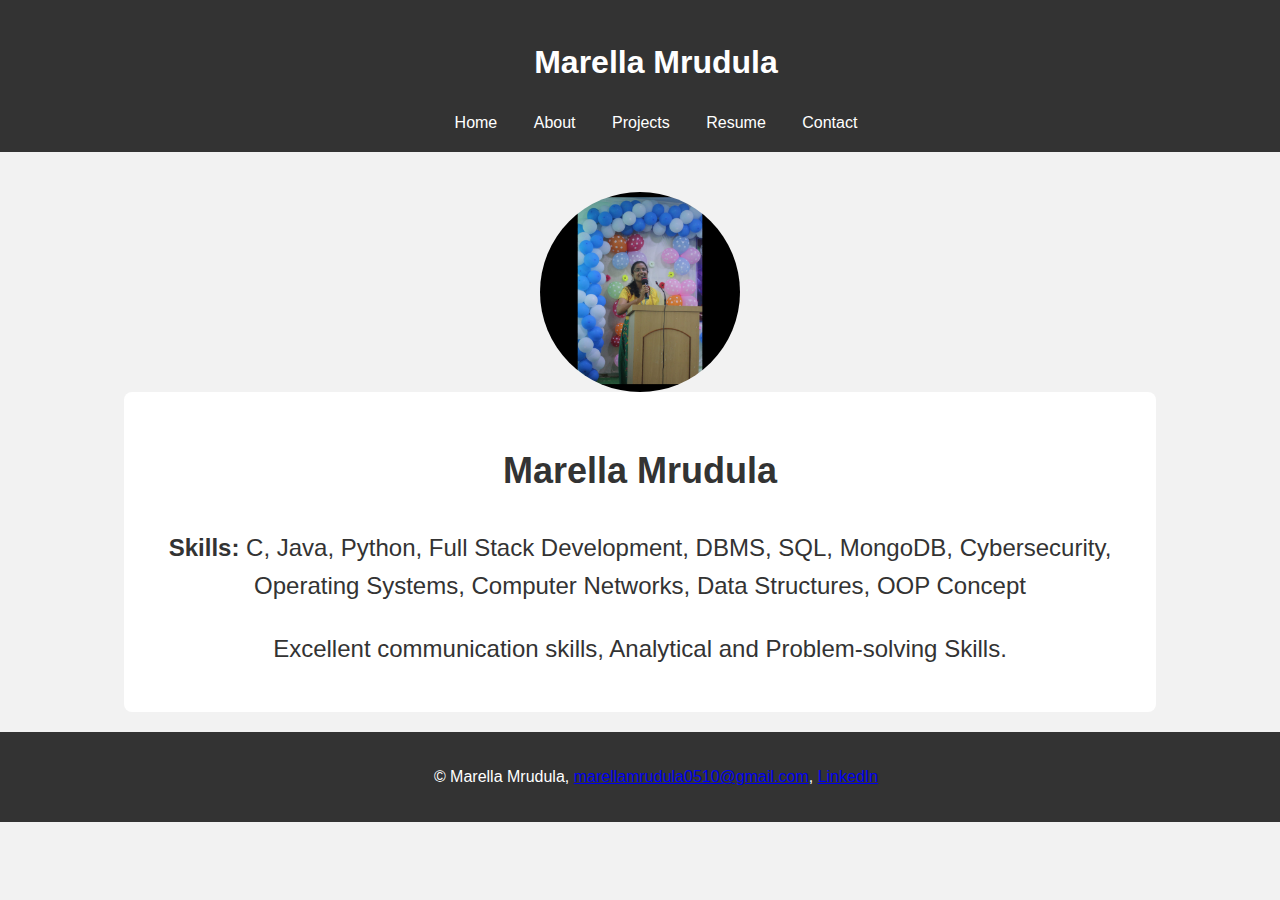
<file: index.html>
<!DOCTYPE html>
<html lang="en">
<head>
  <meta charset="UTF-8">
  <meta name="viewport" content="width=device-width, initial-scale=1.0">
  <title>Marella Mrudula</title>
  <style>
    body {
      margin: 0;
      padding: 0;
      font-family: Arial, sans-serif;
      line-height: 1.6;
      background-color: #f2f2f2; /* Set a light gray background color */
    }

    header {
      background-color: #333;
      color: #fff;
      padding: 1em;
      text-align: center;
      width: 100%;
    }

    nav ul {
      list-style: none;
      margin: 0;
      padding: 0;
    }

    nav ul li {
      display: inline;
    }

    nav ul li a {
      color: #fff;
      text-decoration: none;
      padding: 0.5em 1em;
    }

    nav ul li a:hover {
      background-color: #555;
      border-radius: 5px;
    }

    section {
      padding: 20px;
      margin-top: 20px; /* Adjust margin to provide space between header and content */
      text-align: center; /* Center align the content */
    }

    #background {
      background-image: url('Index.jpeg');
      background-size: cover;
      background-position: center;
      background-repeat: no-repeat;
      width: 200px; /* Adjust width of image */
      height: 200px; /* Adjust height of image */
      margin: auto; /* Center the image horizontally */
      border-radius: 50%; /* Make the background image appear in an oval shape */
    }

    #description {
      margin-top: 20px; /* Add some margin to separate the image and description */
      text-align: center;
      color: #333; /* Set text color to dark gray */
      font-size: 24px;
      width: 80%;
      background-color: #fff; /* Set a white background color for the description */
      padding: 20px; /* Add padding for better readability */
      border-radius: 8px; /* Add border-radius for rounded corners */
      margin: auto; /* Center the description horizontally */
    }

    footer {
      /* Remove animation */
      width: 100%;
      background-color: #333;
      color: #fff;
      padding: 1em;
      text-align: center;
    }
  </style>
</head>
<body>
  <header>
    <h1>Marella Mrudula</h1>
    <nav>
      <ul>
        <li><a href="index.html">Home</a></li>
        <li><a href="about.html">About</a></li>
        <li><a href="projects.html">Projects</a></li>
        <li><a href="resume.html">Resume</a></li>
        <li><a href="contact.html">Contact</a></li>
      </ul>
    </nav>
  </header>

  <section>
    <div id="background"></div>
    <div id="description">
      <h2>Marella Mrudula</h2>
      <p><b>Skills:</b> C, Java, Python, Full Stack Development, DBMS, SQL, MongoDB, Cybersecurity, Operating Systems,
        Computer Networks, Data Structures, OOP Concept
      </p>
      <p>Excellent communication skills, 
         Analytical and Problem-solving Skills.
      </p>
      <!-- Add any additional information here -->
    </div>
  </section>
  <footer>
    <p>&copy; Marella Mrudula, <a href="mailto:marellamrudula0510@gmail.com">marellamrudula0510@gmail.com</a>, <a href="https://www.linkedin.com/in/marella-mrudula/">LinkedIn</a></p>
  </footer>
  
</body>
</html>
</file>
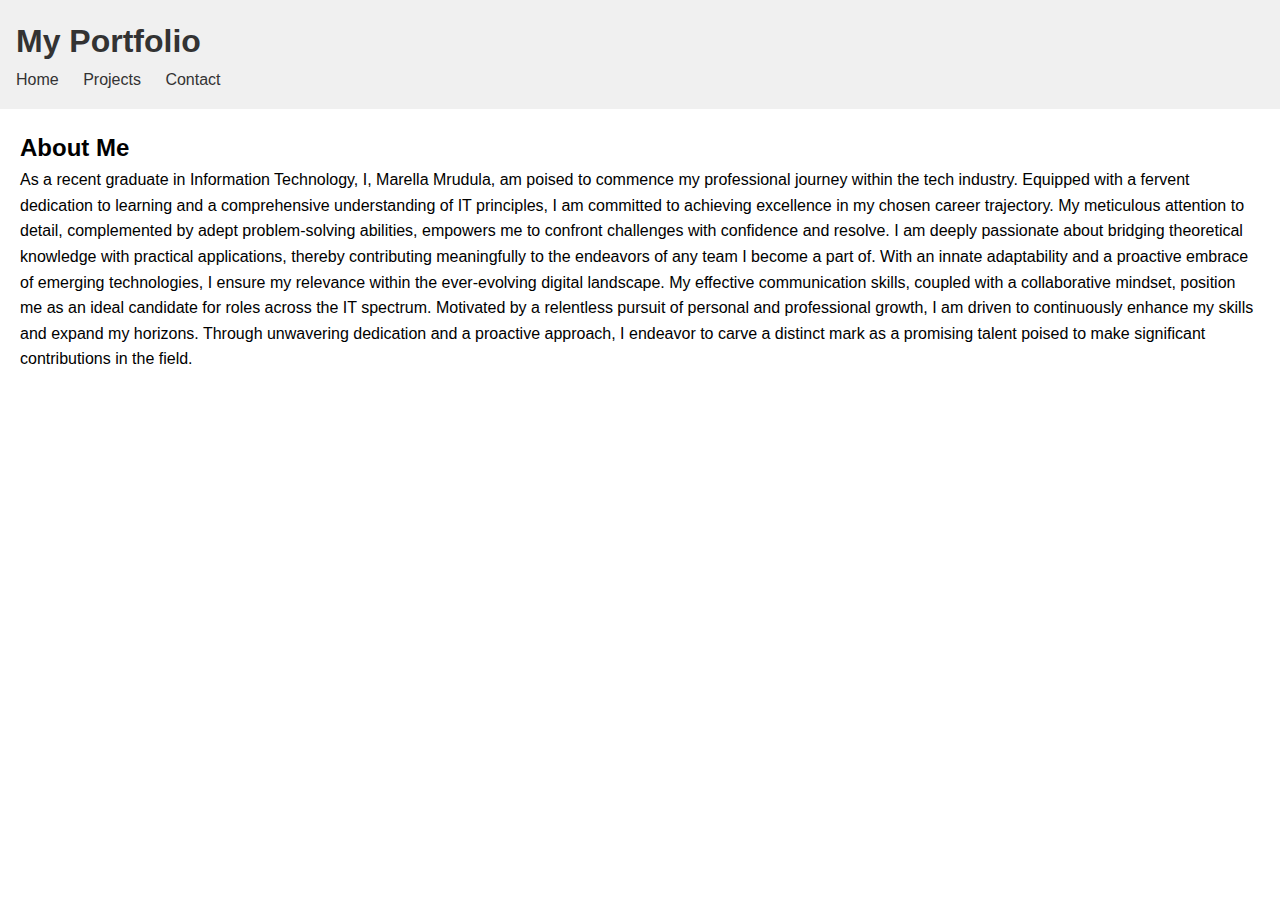
<file: about.html>
<!DOCTYPE html>
<html lang="en">
<head>
  <meta charset="UTF-8">
  <meta name="viewport" content="width=device-width, initial-scale=1.0">
  <title>About Me</title>
  <link rel="stylesheet" href="styles.css"> <!-- Link to your stylesheet -->
</head>
<body>
  <header>
    <h1>My Portfolio</h1>
    <nav>
      <ul>
        <li><a href="index.html">Home</a></li>
        <li><a href="projects.html">Projects</a></li>
        <li><a href="contact.html">Contact</a></li>
      </ul>
    </nav>
  </header>

  <section id="about">
    <h2>About Me</h2>
    <p>As a recent graduate in Information Technology, I, Marella Mrudula, am poised to commence my professional journey within the tech industry.
      Equipped with a fervent dedication to learning and a comprehensive understanding of IT principles, I am committed to achieving excellence in my chosen career trajectory. 
      My meticulous attention to detail, complemented by adept problem-solving abilities, empowers me to confront challenges with confidence and resolve.
      I am deeply passionate about bridging theoretical knowledge with practical applications, thereby contributing meaningfully to the endeavors of any team I become a part of.
      With an innate adaptability and a proactive embrace of emerging technologies, I ensure my relevance within the ever-evolving digital landscape. 
      My effective communication skills, coupled with a collaborative mindset, position me as an ideal candidate for roles across the IT spectrum.
      Motivated by a relentless pursuit of personal and professional growth, I am driven to continuously enhance my skills and expand my horizons. 
      Through unwavering dedication and a proactive approach, I endeavor to carve a distinct mark as a promising talent poised to make significant contributions in the field.</p>
  </section>

 
</body>
</html>
</file>
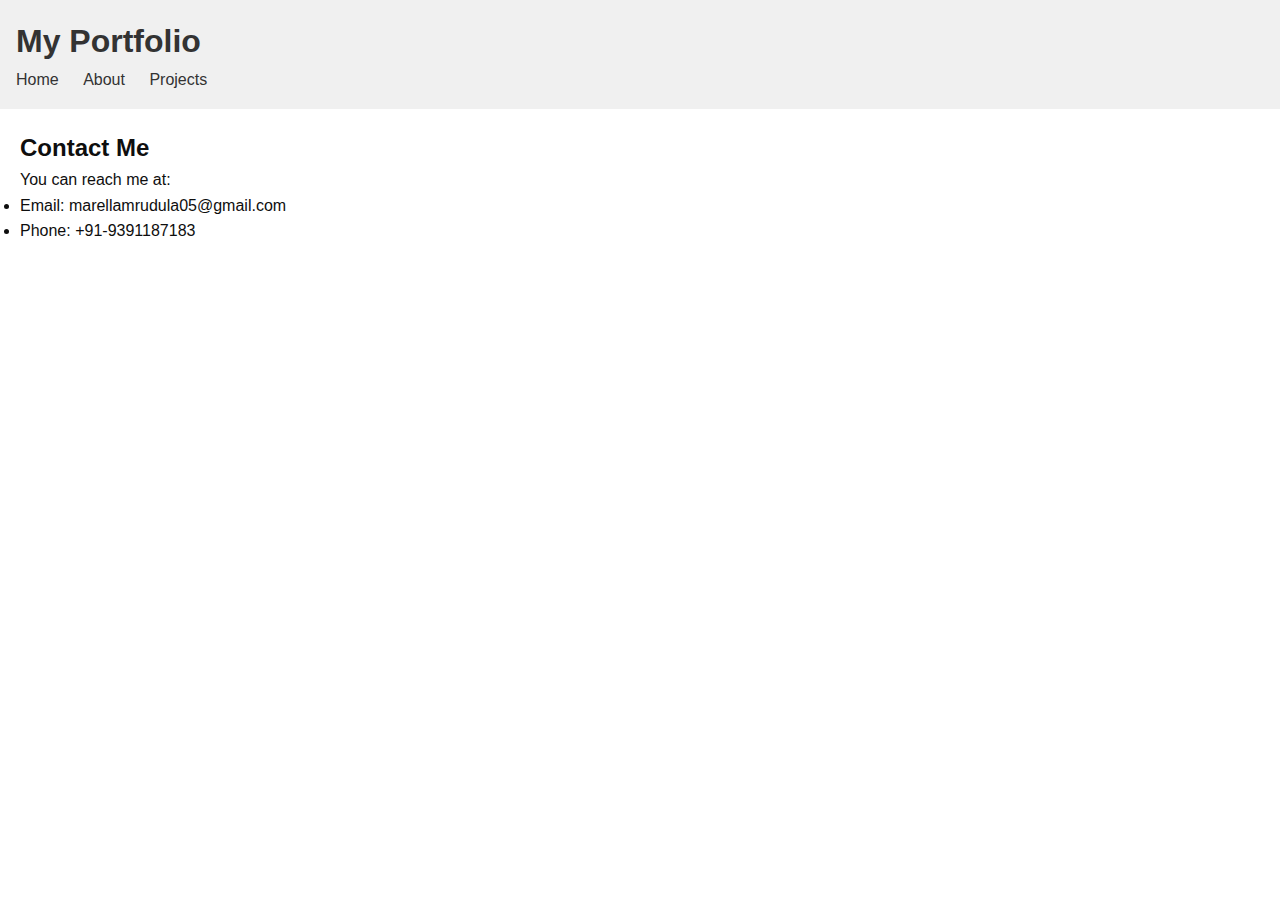
<file: contact.html>
<!DOCTYPE html>
<html lang="en">
<head>
  <meta charset="UTF-8">
  <meta name="viewport" content="width=device-width, initial-scale=1.0">
  <title>Contact Me</title>
  <link rel="stylesheet" href="styles.css"> 
  <style>
    /* CSS for body background */
    body {
      margin: 0;
      padding: 0;
      /* Remove background images */
      /* background-image: url('contact.jpg'), url('contact1.jpg'); */
      background-size: cover;
      background-position: center;
      background-repeat: no-repeat;
      color: rgb(14, 14, 14);
    }

    /* CSS for image animation */
    @keyframes fadeInOut {
      0% {
        opacity: 0; /* Start with opacity 0 */
      }
      50% {
        opacity: 1; /* Transition to opacity 1 */
      }
      100% {
        opacity: 0; /* Transition back to opacity 0 */
      }
    }

    /* Apply animation to both images */
    #image1, #image2 {
      width: 100%; /* Set width of images to cover the entire viewport */
      height: 100%; /* Set height of images to cover the entire viewport */
      position: fixed; /* Position images fixed */
      top: 0;
      left: 0;
      z-index: -1; /* Place images behind other content */
      animation: fadeInOut 60s infinite; /* Apply fadeInOut animation for 1 minute (60 seconds) */
    }

    /* Hide second image initially */
    #image2 {
      opacity: 0;
      animation-delay: 60s; /* Delay appearance of the second image by 1 minute (60 seconds) */
    }
  </style>
</head>
<body>
  <header>
    <h1>My Portfolio</h1>
    <nav>
      <ul>
        <li><a href="index.html">Home</a></li>
        <li><a href="about.html">About</a></li>
        <li><a href="projects.html">Projects</a></li>
      </ul>
    </nav>
  </header>

  <section id="contact">
    <h2>Contact Me</h2>
    <p>You can reach me at:</p>
    <ul>
      <li>Email: marellamrudula05@gmail.com</li>
      <li>Phone: +91-9391187183</li>
    </ul>
  </section>

  <!-- Remove the two images -->
 
</body>
</html>
</file>
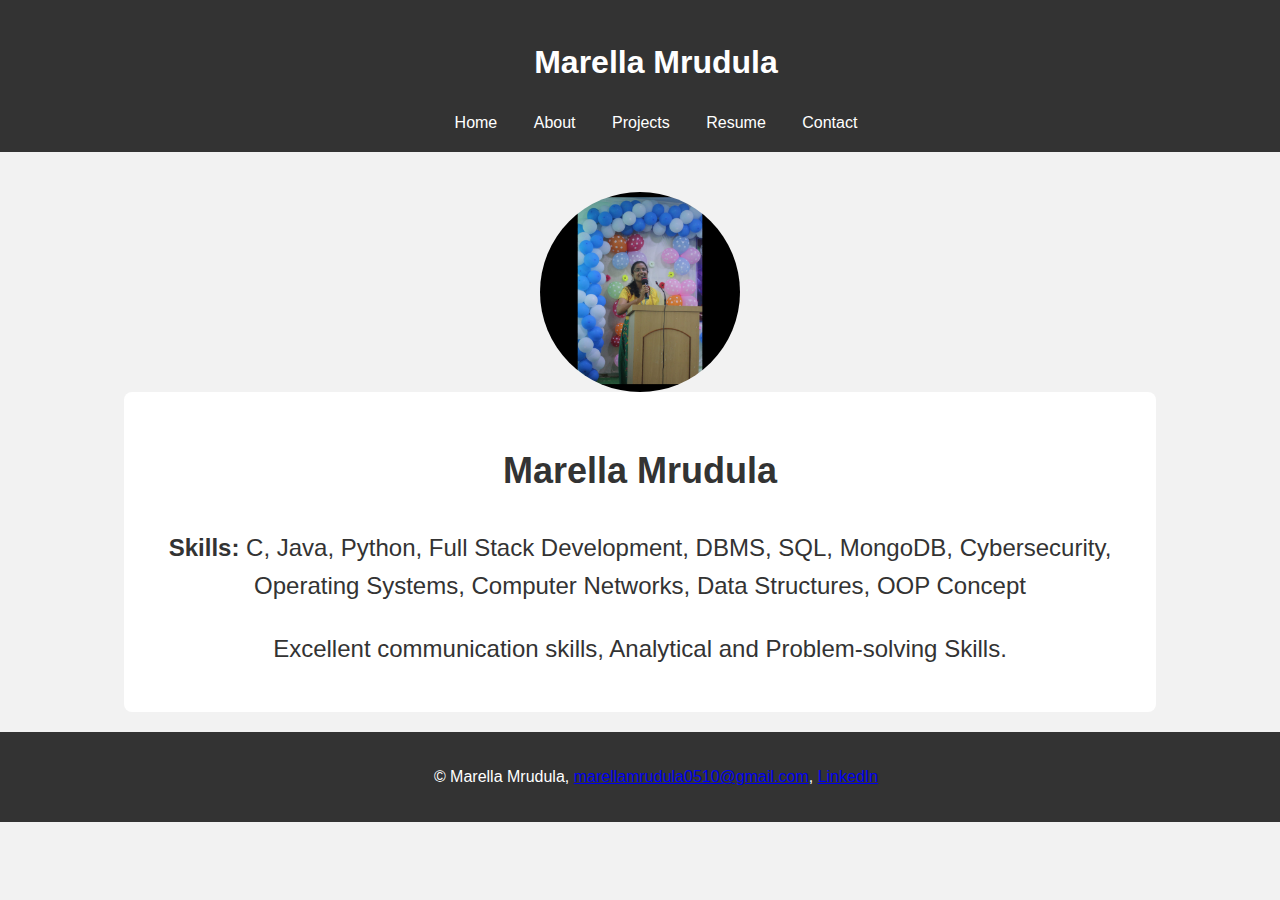
<file: linkedin.html>
<!DOCTYPE html>
<html lang="en">
<head>
  <meta charset="UTF-8">
  <meta name="viewport" content="width=device-width, initial-scale=1.0">
  <title>Marella Mrudula</title>
  <style>
    body {
      margin: 0;
      padding: 0;
      font-family: Arial, sans-serif;
      line-height: 1.6;
      background-color: #f2f2f2; /* Set a light gray background color */
    }

    header {
      background-color: #333;
      color: #fff;
      padding: 1em;
      text-align: center;
      width: 100%;
    }

    nav ul {
      list-style: none;
      margin: 0;
      padding: 0;
    }

    nav ul li {
      display: inline;
    }

    nav ul li a {
      color: #fff;
      text-decoration: none;
      padding: 0.5em 1em;
    }

    nav ul li a:hover {
      background-color: #555;
      border-radius: 5px;
    }

    section {
      padding: 20px;
      margin-top: 20px; /* Adjust margin to provide space between header and content */
      text-align: center; /* Center align the content */
    }

    #background {
      background-image: url('Index.jpeg');
      background-size: cover;
      background-position: center;
      background-repeat: no-repeat;
      width: 200px; /* Adjust width of image */
      height: 200px; /* Adjust height of image */
      margin: auto; /* Center the image horizontally */
      border-radius: 50%; /* Make the background image appear in an oval shape */
    }

    #description {
      margin-top: 20px; /* Add some margin to separate the image and description */
      text-align: center;
      color: #333; /* Set text color to dark gray */
      font-size: 24px;
      width: 80%;
      background-color: #fff; /* Set a white background color for the description */
      padding: 20px; /* Add padding for better readability */
      border-radius: 8px; /* Add border-radius for rounded corners */
      margin: auto; /* Center the description horizontally */
    }

    footer {
      /* Remove animation */
      width: 100%;
      background-color: #333;
      color: #fff;
      padding: 1em;
      text-align: center;
    }
  </style>
</head>
<body>
  <header>
    <h1>Marella Mrudula</h1>
    <nav>
      <ul>
        <li><a href="index.html">Home</a></li>
        <li><a href="about.html">About</a></li>
        <li><a href="projects.html">Projects</a></li>
        <li><a href="resume.html">Resume</a></li>
        <li><a href="contact.html">Contact</a></li>
      </ul>
    </nav>
  </header>

  <section>
    <div id="background"></div>
    <div id="description">
      <h2>Marella Mrudula</h2>
      <p><b>Skills:</b> C, Java, Python, Full Stack Development, DBMS, SQL, MongoDB, Cybersecurity, Operating Systems,
        Computer Networks, Data Structures, OOP Concept
      </p>
      <p>Excellent communication skills, 
         Analytical and Problem-solving Skills.
      </p>
      <!-- Add any additional information here -->
    </div>
  </section>
  <footer>
    <p>&copy; Marella Mrudula, <a href="mailto:marellamrudula0510@gmail.com">marellamrudula0510@gmail.com</a>, <a href="https://www.linkedin.com/in/marella-mrudula-036195245">LinkedIn</a></p>
  </footer>
  
</body>
</html>
</file>
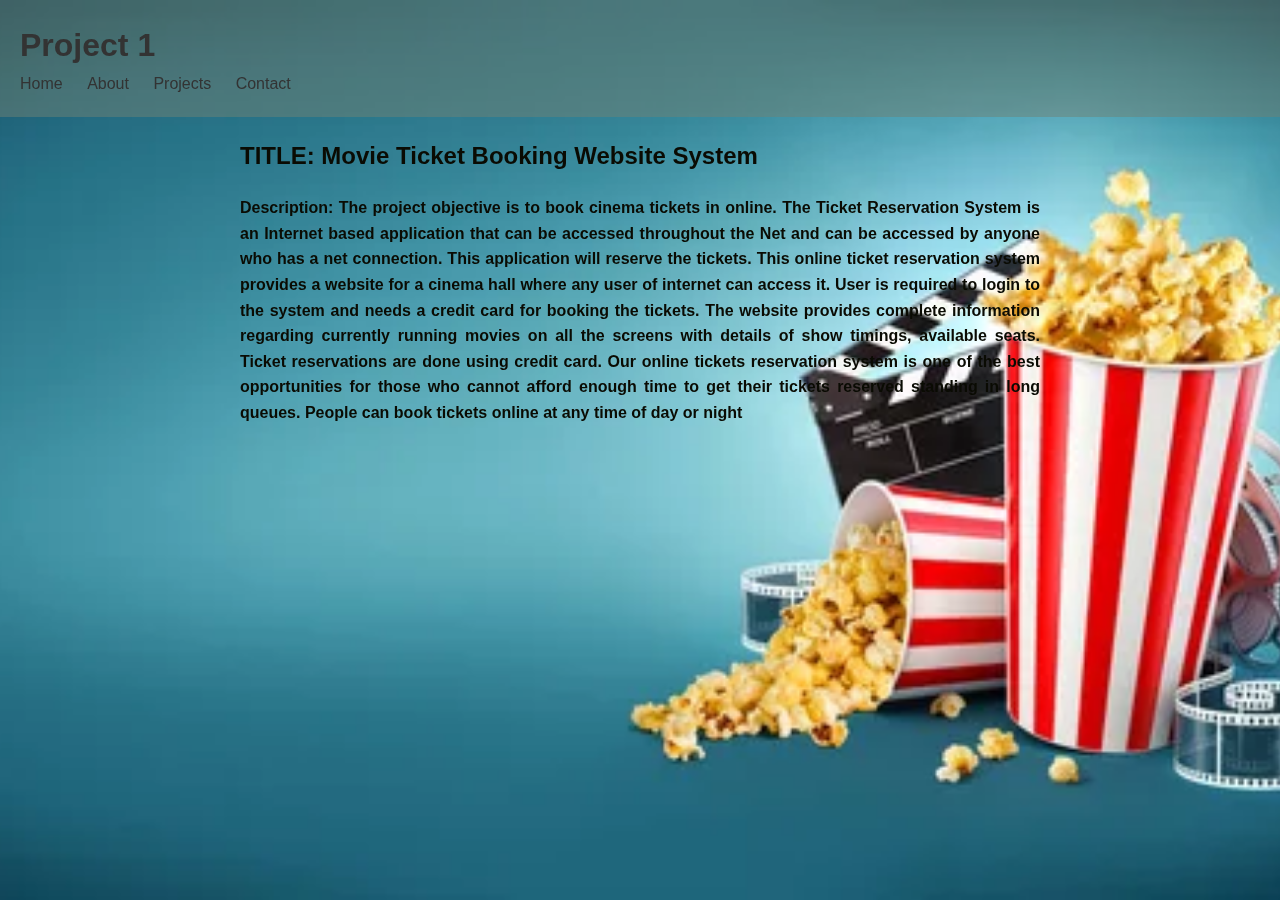
<file: project2.html>
<!DOCTYPE html>
<html lang="en">
<head>
  <meta charset="UTF-8">
  <meta name="viewport" content="width=device-width, initial-scale=1.0">
  <title>Project 1</title>
  <link rel="stylesheet" href="styles.css"> <!-- Link to your stylesheet -->
  <style>
    /* CSS for image background */
    body {
      margin: 0; /* Remove default body margin */
      padding: 0; /* Remove default body padding */
      color: #0a0b03; /* Text color (black) */
    }

    #background-container {
      position: fixed;
      top: 0;
      right: 0;
      bottom: 0;
      left: 0;
      z-index: -1; /* Place the background behind other content */
      animation: fadeInOut 200s infinite; /* Apply fadeInOut animation */
    }

    @keyframes fadeInOut {
      0% {
        opacity: 0; /* Start with opacity 0 */
      }
      50% {
        opacity: 1; /* Transition to opacity 1 */
      }
      100% {
        opacity: 0; /* Transition back to opacity 0 */
      }
    }

    header {
      background-color: rgba(112, 129, 115, 0.5); /* Add semi-transparent background for better readability */
      padding: 20px; /* Add padding to the header */
    }

    #project-details {
      padding: 20px; /* Add padding to the project details section */
      max-width: 800px; /* Limit the maximum width of the content */
      margin: 0 auto; /* Center the content horizontally */
    }

    #project-details h2 {
      margin-bottom: 20px; /* Add spacing below the project title */
    }

    #project-details p {
      margin-bottom: 20px; /* Add spacing between paragraphs */
    }
  </style>
</head>
<body>
  <!-- Container for the background image -->
  <div id="background-container">
    <img src="movie.jpg" alt="Background Image" style="width: 100%; height: 100%; object-fit: cover;">
  </div>

  <header>
    <h1>Project 1</h1>
    <nav>
      <ul>
        <li><a href="index.html">Home</a></li>
        <li><a href="about.html">About</a></li>
        <li><a href="projects.html">Projects</a></li>
        <li><a href="contact.html">Contact</a></li>
      </ul>
    </nav>
  </header>

  <section id="project-details">
    <h2>
        TITLE: Movie Ticket Booking Website System
      </h2>
      <p>
      <b>Description:
        The project objective is to book cinema tickets in online. The Ticket Reservation System is an
        Internet based application that can be accessed throughout the Net and can be accessed by anyone who has a net
        connection. This application will reserve the tickets. This online ticket reservation system provides a website for
        a cinema hall where any user of internet can access it. User is required to login to the system and needs a credit
        card for booking the tickets. The website provides complete information regarding currently running movies on
        all the screens with details of show timings, available seats. Ticket reservations are done using credit card. Our
        online tickets reservation system is one of the best opportunities for those who cannot afford enough time to get
        their tickets reserved standing in long queues. People can book tickets online at any time of day or night</p>
    <!-- Add more project details as needed -->
</b></section>

  
</body>
</html>
</file>
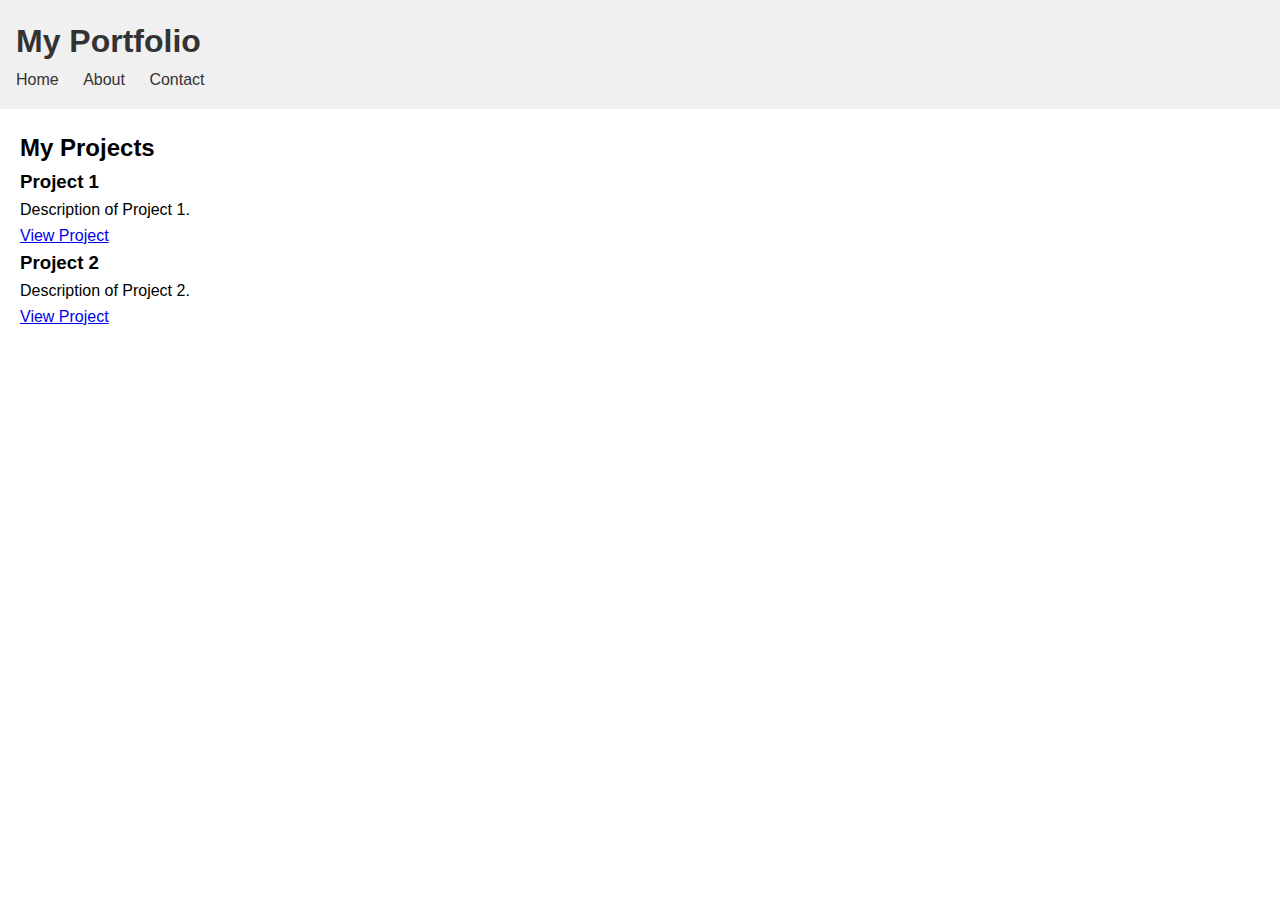
<file: projects.html>
<!DOCTYPE html>
<html lang="en">
<head>
  <meta charset="UTF-8">
  <meta name="viewport" content="width=device-width, initial-scale=1.0">
  <title>My Projects</title>
  <link rel="stylesheet" href="styles.css"> <!-- Link to your stylesheet -->
</head>
<body>
  <header>
    <h1>My Portfolio</h1>
    <nav>
      <ul>
        <li><a href="index.html">Home</a></li>
        <li><a href="about.html">About</a></li>
        <li><a href="contact.html">Contact</a></li>
      </ul>
    </nav>
  </header>

  <section id="projects">
    <h2>My Projects</h2>

    <div class="project">
      <h3>Project 1</h3>
      <p>Description of Project 1.</p>
      <p><a href="project1.html">View Project</a></p> <!-- Link to details page of Project 1 -->
    </div>

    <div class="project">
      <h3>Project 2</h3>
      <p>Description of Project 2.</p>
      <p><a href="project2.html">View Project</a></p> <!-- Link to details page of Project 2 -->
    </div>

    <!-- Add more projects as needed -->
  </section>


</body>
</html>
</file>
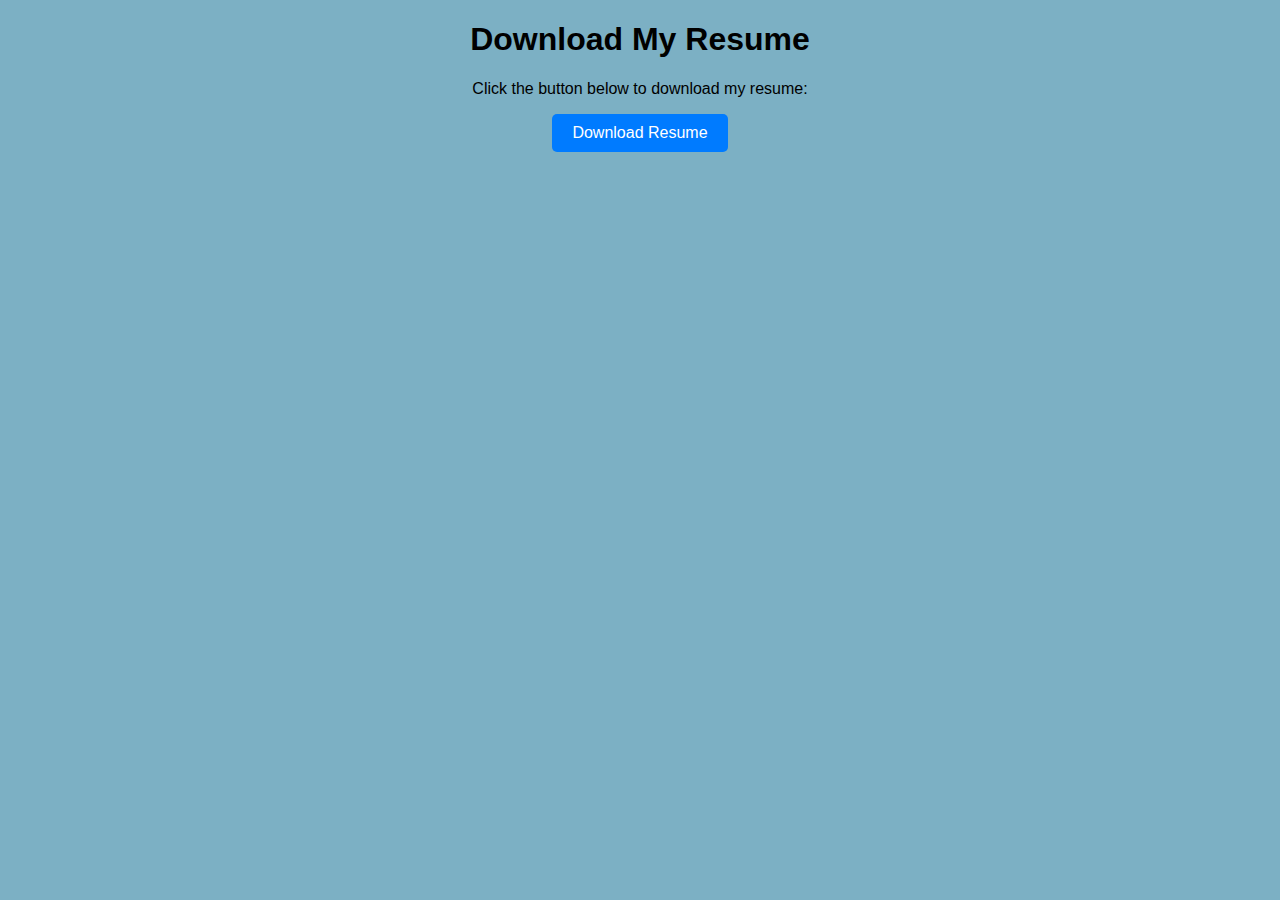
<file: Resume.html>
<!DOCTYPE html>
<html lang="en">
<head>
  <meta charset="UTF-8">
  <meta name="viewport" content="width=device-width, initial-scale=1.0">
  <title>Download Resume</title>
  <style>
    body {
      margin: 0;
      padding: 0;
      background-color: #3d8aa7ac; /* Set background color */
      font-family: Arial, sans-serif;
    }
    h1, p {
      text-align: center;
    }
    a {
      display: inline-block;
      padding: 10px 20px;
      background-color: #007bff; /* Button background color */
      color: #fff; /* Button text color */
      text-decoration: none;
      border-radius: 5px;
      transition: background-color 0.3s ease; /* Smooth transition for hover effect */
    }
    a:hover {
      background-color: #0056b3; /* Button background color on hover */
    }
  </style>
</head>
<body>
  <h1>Download My Resume</h1>
  <p>Click the button below to download my resume:</p>
  <center><a href="Marella Mrudula.pdf" download="Marella Mrudula.pdf">Download Resume</a></center>
</body>
</html>
</file>
<file: styles.css>
body, h1, h2, h3, p, ul, li {
    margin: 0;
    padding: 0;
}
  
body {
    font-family: Arial, sans-serif;
    line-height: 1.6;
}

header {
    background-color: #f0f0f0; 
    color: #333;
    padding: 1em;
}

nav ul {
    list-style: none;
}

nav ul li {
    display: inline;
    margin-right: 20px;
}

nav ul li a {
    color: #333; 
    text-decoration: none;
    transition: color 0.3s; 
}

nav ul li a:hover {
    color: #555; 
}

section {
    padding: 20px;
}

#welcome {
    background-color: #e0e0e0; 
    padding: 20px;
    border-radius: 8px; 
    box-shadow: 0 0 10px rgba(0, 0, 0, 0.1); 
}

#project-details p {
    text-align: justify; /* Justify the text */
  }
</file>
